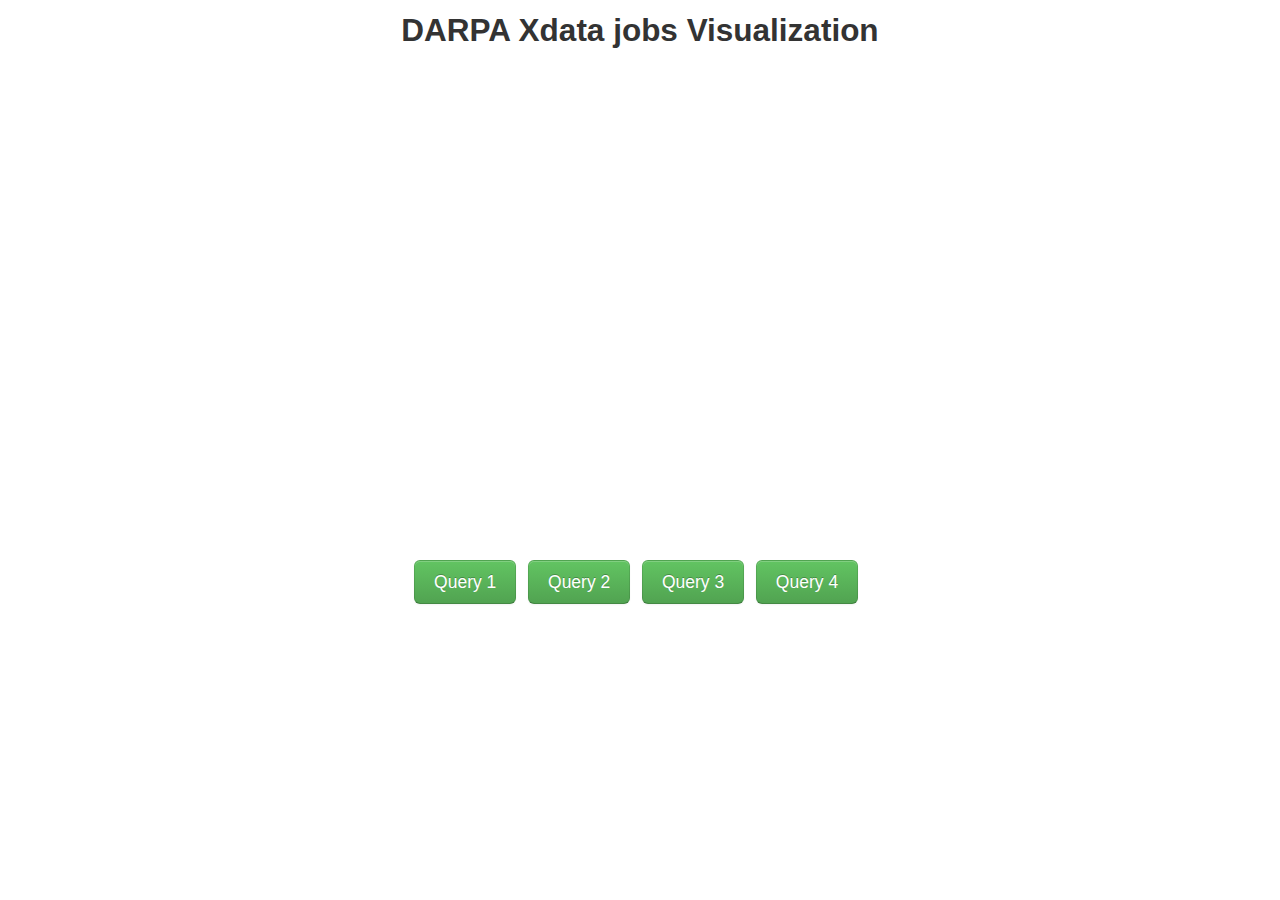
<file: jobs/target/jobs/index.html>
<!DOCTYPE html>
<html>
<head>
<meta charset="US-ASCII">
<title>CS572 Visualization</title>

<link rel="stylesheet" type="text/css" href="css/bootstrap.min.css">
<link rel="stylesheet" type="text/css" href="css/jquery-ui-1.10.4.custom.min.css">
	
<script type="text/javascript" src="http://code.jquery.com/jquery-1.11.1.min.js"></script>
<script type="text/javascript"  src="js/jquery-ui-1.10.4.custom.min.js"></script>
<script type="text/javascript" src="js/bootstrap.min.js"></script>
<script type="text/javascript" src="js/d3.min.js"></script>
<script type="text/javascript"  src="http://d3js.org/topojson.v1.min.js"></script>
<script type="text/javascript"  src="js/datamaps.world.min.js"></script>
<script type="text/javascript"  src="js/countryNames.js"></script>
<script type="text/javascript"  src="js/site.js"></script>
</head>
<body>
	<h2 style="text-align: center">DARPA Xdata jobs Visualization</h2>
	
<div id="container" style="position: relative; width: 1200px; height: 500px;"></div>
<div class="row-fluid">
		<div class="col-sm-6" style="text-align:center"> 
			<form class="form-inline">
				<input type="button" class="btn-large btn btn-success" value="Query 1" id="Query1" />&nbsp;&nbsp;
				<input type="button" class="btn-large btn btn-success" value="Query 2" id="Query2" />&nbsp;&nbsp;
				<input type="button" class="btn-large btn btn-success" value="Query 3" id="Query3" />&nbsp;&nbsp;
				<input type="button" class="btn-large btn btn-success" value="Query 4" id="Query4" />&nbsp;&nbsp;
			</form>						    						    
		 </div>
	</div>
</body>
</html>
</file>
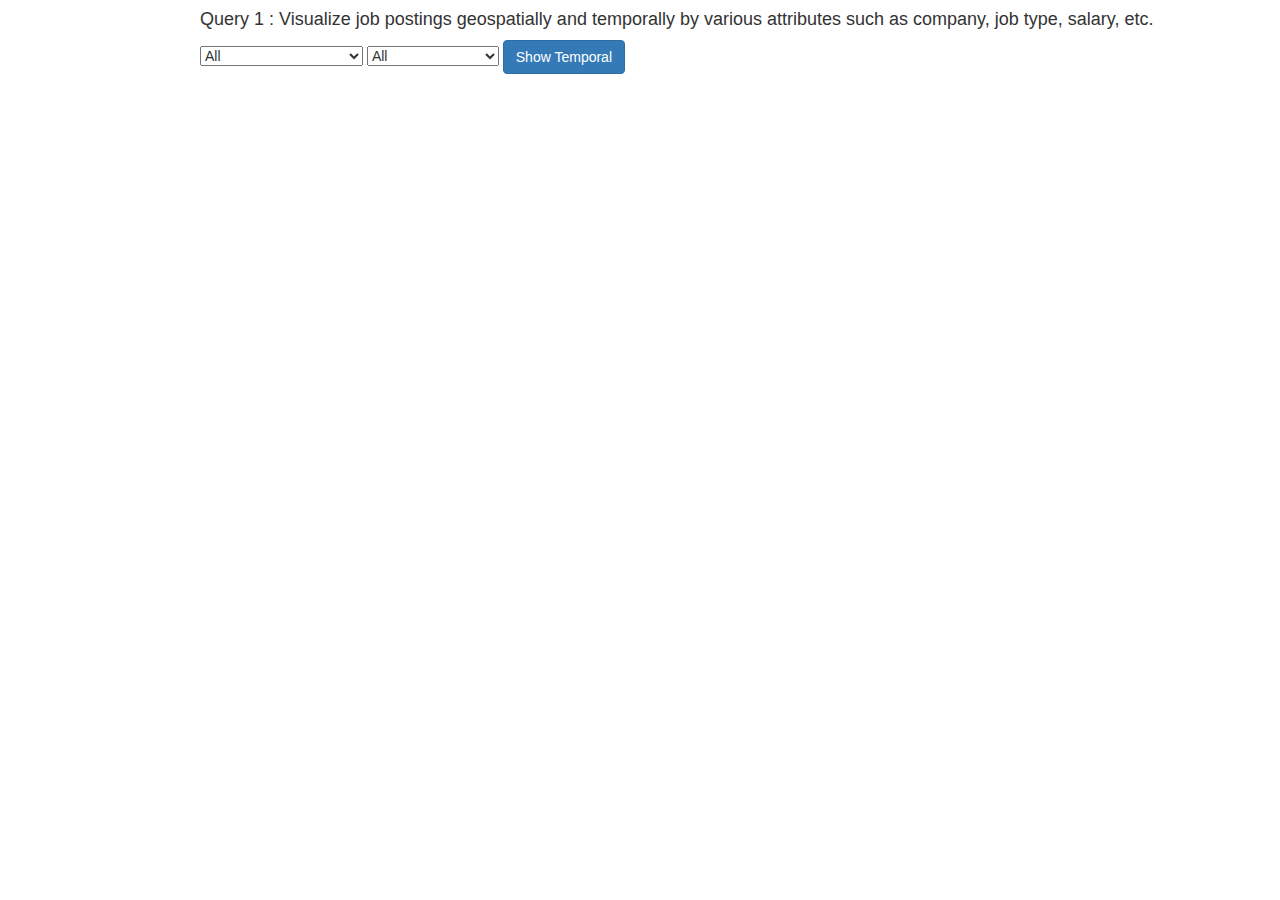
<file: jobs/target/jobs/query1.html>
<!DOCTYPE html>
<html>
<head>
<meta charset="US-ASCII">
<title>CS572 Visualization</title>
<script type="text/javascript"
	src="http://code.jquery.com/jquery-1.11.1.min.js"></script>
<script type="text/javascript" src="js/d3.min.js"></script>
<script type="text/javascript"  src="http://d3js.org/topojson.v1.min.js"></script>
<script type="text/javascript"  src="js/datamaps.world.min.js"></script>
<script type="text/javascript"  src="js/countryNames.js"></script>
<script type="text/javascript"  src="js/query1.js"></script>
    <link rel="stylesheet" href="http://maxcdn.bootstrapcdn.com/bootstrap/3.2.0/css/bootstrap.min.css">
</head>
<body>
	
 <div style="margin-left:200px">
 
 <h4>Query 1 : Visualize job postings geospatially and temporally by various attributes
such as company, job type, salary, etc.</h4>

	<select id="companylist">
   		    <option value="All">All</option>	
	   		<option value="Manpower">Manpower </option>	
    		<option value="Activos">Activos </option>	
            <option value="Adecco">Adecco</option>
            <option value="Accion S.A">Accion S.A</option>
            <option value="Adecco Colombia S.A.">Adecco Colombia S.A.</option>
            <option value="Sertempo">Sertempo</option>
            <option value="Adecco Peru S.A.">Adecco Peru S.A.</option>
            <option value="Eficacia">Eficacia</option>
            <option value="Escarh">Escarh</option>
            <option value="Atento Colombia">Atento Colombia</option>

    </select>
    
    <select id="jobtype">
		    <option value="All">All</option>	
    		<option value="Tiempo Completo">Tiempo Completo </option>	
    		<option value="Medio Tiempo">Medio Tiempo </option>	
            <option value="Por Horas">Por Horas</option>
     </select>

	 <input type="button" class="btn btn-primary" onclick="getdata()" value="Show Temporal"/>

<br/><br/>

</div>
 
</body>
</html>

<script type="text/javascript">

$('#companylist').on('change', loadCompany );
$('#jobtype').on('change', loadCompany );

function loadCompany(){
	
  	getSampleData1(  $('#companylist').val() , $('#jobtype').val() );
	
}

function getdata(){
	$.ajax({
 			url: 'http://localhost:8080/jobs/api/controller/sample3/' + $('#companylist').val(),
			type : 'GET',
			dataType: 'json',
			
			success: function(data){
				 showtemporal(data);
			}
 		});	
}
 
 
function showtemporal(data) {
 
	 d3.select("#bargraph").remove();
 
	 	 d3.select("body")
					 .append("div")
					 .attr("id", "bargraph");

 
var margin = {top: 20, right: 20, bottom: 70, left: 140},
width = 900 - margin.left - margin.right,
height = 300 - margin.top - margin.bottom;

    var x = d3.scale.ordinal()
        .domain(data.regions.map(function(d) {
            return d;}))
        .rangeRoundBands([0, width], 0);
 
    var y = d3.scale.linear()
        .domain([0, d3.max(data.institutions)])
        .range([height, 0]);

    var xAxis = d3.svg.axis().scale(x).orient("bottom");

    var yAxis = d3.svg.axis().scale(y).orient("left");

    var svgContainer = d3.select("#bargraph").append("svg")
		.attr("class", "chart")
        .attr("width", width + margin.left + margin.right)
        .attr("height", height + margin.top + margin.bottom).append("g")
        .attr("transform", "translate(" + margin.left + "," + margin.right + ")");

	svgContainer.append("g").attr("class", "x axis").attr("transform", "translate(0," + height + ")").call(xAxis).selectAll("text").style("text-anchor", "end")
	.attr("dx", "-.8em").attr("dy", "-.55em").attr("transform", "rotate(-90)" );


    svgContainer.append("g")
        .attr("class", "y axis").call(yAxis)
        .append("text")
            .attr("transform", "rotate(-90)")
            .attr("y", 6)
            .attr("dy", ".71em")
            .style("text-anchor", "end")
            .text("Job Count");

    svgContainer.selectAll(".bar").data(data.institutions).enter().append("rect").style("fill", "steelblue")
     
        .attr("x", function(d, i) {
            return i * x.rangeBand();
        })
        .attr("y", function(d) {
            return y(d);
        })
        .attr("width", function(){
            return x.rangeBand();
        })
        .attr("height", function(d) {
            return height -y(d);
        });

		svg.selectAll("bar").data(data.institutions).enter().append("rect").style("fill", "steelblue")
	.attr("x", function(d) { return x(d.date); })
	.attr("width", x.rangeBand())
	.attr("y", function(d) { return y(d.value); })
	.attr("height", function(d) { return height - y(d.value); });

}
 
</script>
</file>
